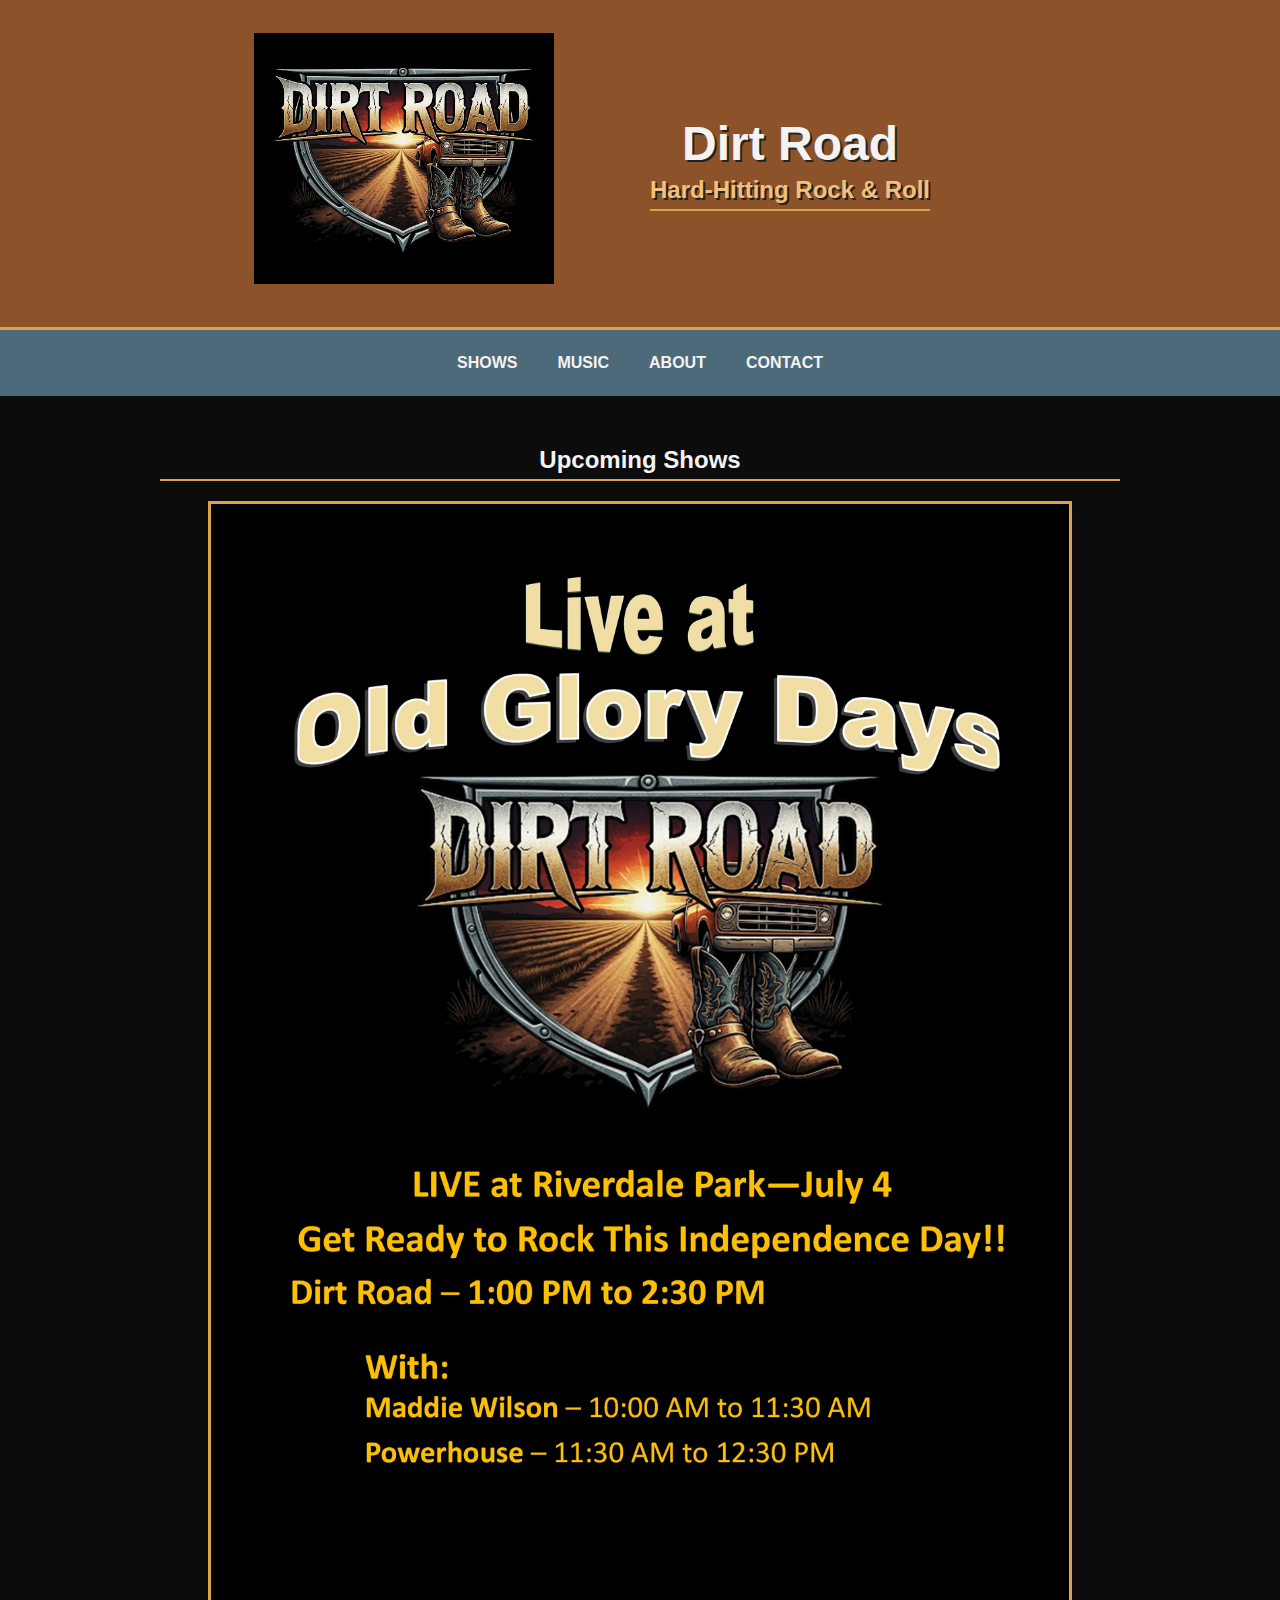
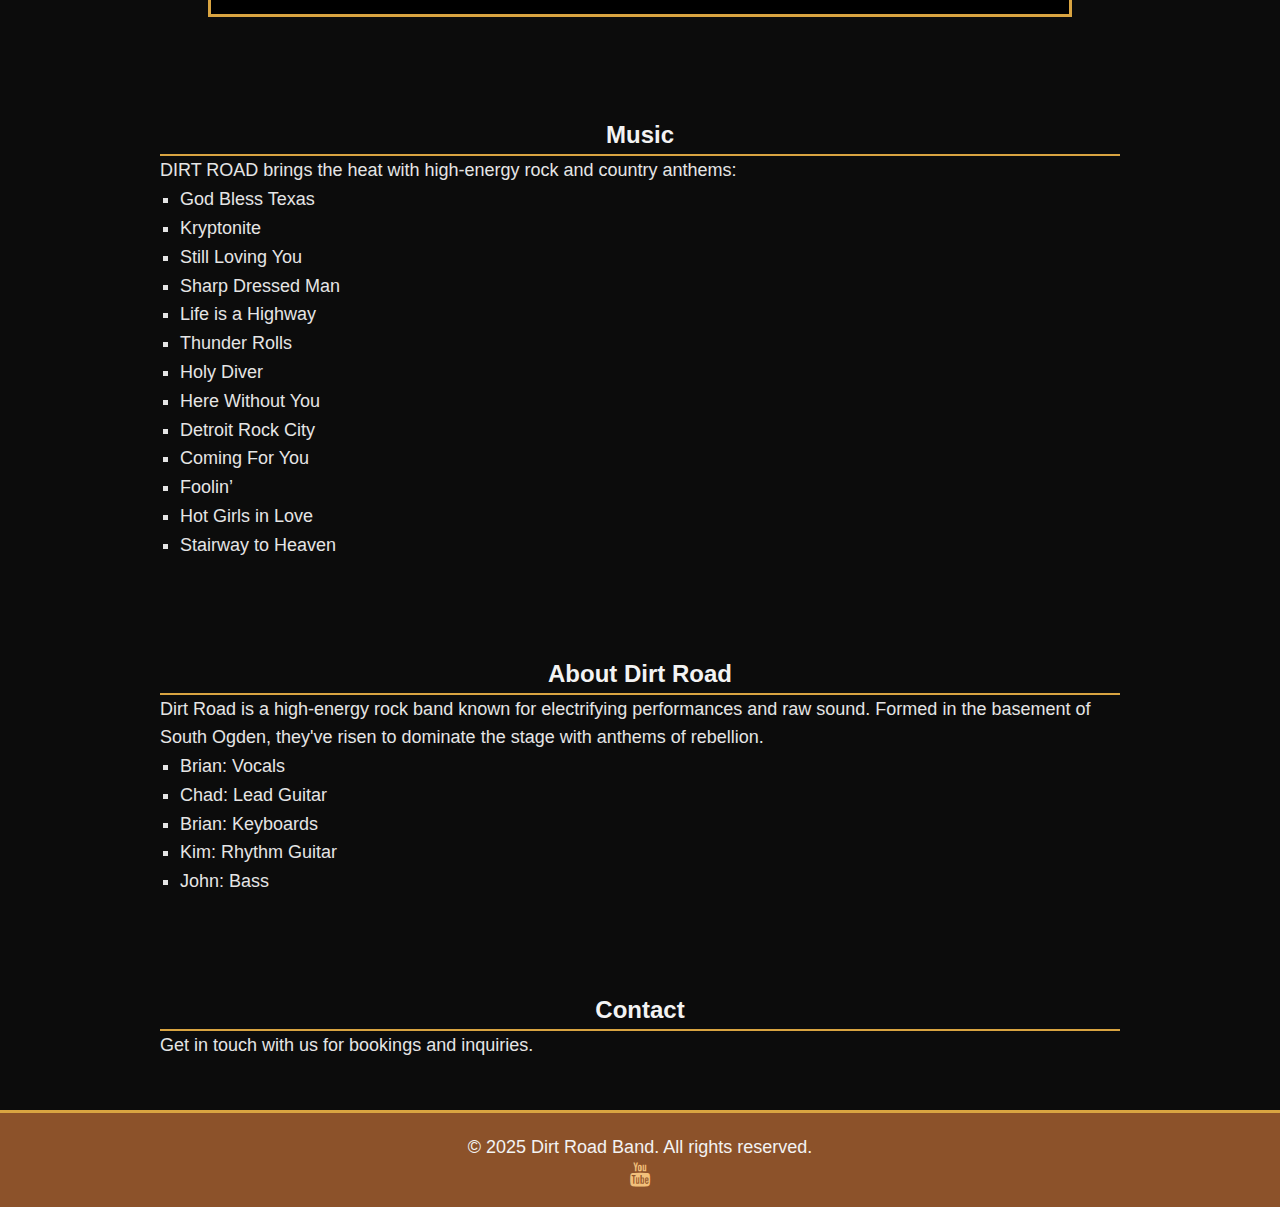
<file: index.html>
<!DOCTYPE html>
<html lang="en">
<head>
    <meta charset="UTF-8">
    <meta name="viewport" content="width=device-width, initial-scale=1.0">
    <title>Dirt Road - Rock Band</title>
    <link rel="stylesheet" href="style.css">
    <link rel="stylesheet" href="https://cdnjs.cloudflare.com/ajax/libs/font-awesome/4.7.0/css/font-awesome.min.css">
    
</head>
<body>  
   <header>
        
  <div class = "logo"><a href="#"></a><img src="images/logo3.png" alt="Reprise Logo"></a></div>
        <div class="header-content">
            
            <h1>Dirt Road</h1>
            <h2>Hard-Hitting Rock & Roll</h2>
            
        </div>
    </header> 
    <nav class="navbar">
            <a href="#shows">Shows</a>
            <a href="#music">Music</a>
          
            <a href="#about">About</a>
            <a href="#contact">Contact</a>
    </nav>
 
    
    <section id="shows">
        <h2>Upcoming Shows</h2>
        <div style = "text-align: center;"><img src = "images/Publication3/page01.jpg" alt = "Live at Riverdale Park on July 4. Dirt Road performs at 1 to 2:30"  </div>
    </section>
        <section id="music">
        <h2>Music</h2>
        <p>DIRT ROAD brings the heat with high-energy rock and country anthems:</p>
       <ul><li> God Bless Texas</li>

<li>Kryptonite</li>

<li>Still Loving You</li>

<li>Sharp Dressed Man</li>

<li>Life is a Highway</li>

<li>Thunder Rolls</li>

<li>Holy Diver</li>

<li>Here Without You</li>

<li>Detroit Rock City</li>

<li>Coming For You</li>

<li>Foolin’</li>

<li>Hot Girls in Love</li>

<li>Stairway to Heaven</li>

</ul>

    </section>

    
    <section id="about">
        <h2>About Dirt Road</h2>
        <p>Dirt Road is a high-energy rock band known for electrifying performances and raw sound. 
           Formed in the basement of South Ogden, they've risen to dominate the stage with anthems of rebellion.</p>
           <ul>
            <li>Brian: Vocals</li>
            <li>Chad: Lead Guitar</li>
            <li>Brian: Keyboards</li>
            <li>Kim: Rhythm Guitar</li>
            <li>John: Bass</li>
           </ul>
    </section>
    
    <section id="contact">
        <h2>Contact</h2>
        <p>Get in touch with us for bookings and inquiries.</p>
    </section>
    
    <footer>
        <p>&copy; 2025 Dirt Road Band. All rights reserved.</p>
        <div class="footer-icons">
            <a href="https://youtube.com/@briansears4791?si=aiN2FeVhHwIzzD3w" target="_blank"><i class="fa fa-youtube" style='font-size:24px'></i></a>
            <!--
            <a href="#" target="_blank"><i class="fa fa-facebook" style='font-size:24px'></i></a>
            <a href="#" target="_blank"><i class="fa fa-instagram"></i></a>
            <a href="#" target="_blank"><i class="fa fa-spotify"></i></a>
        -->
        </div>
    </footer>
    </body>
</html>
</file>
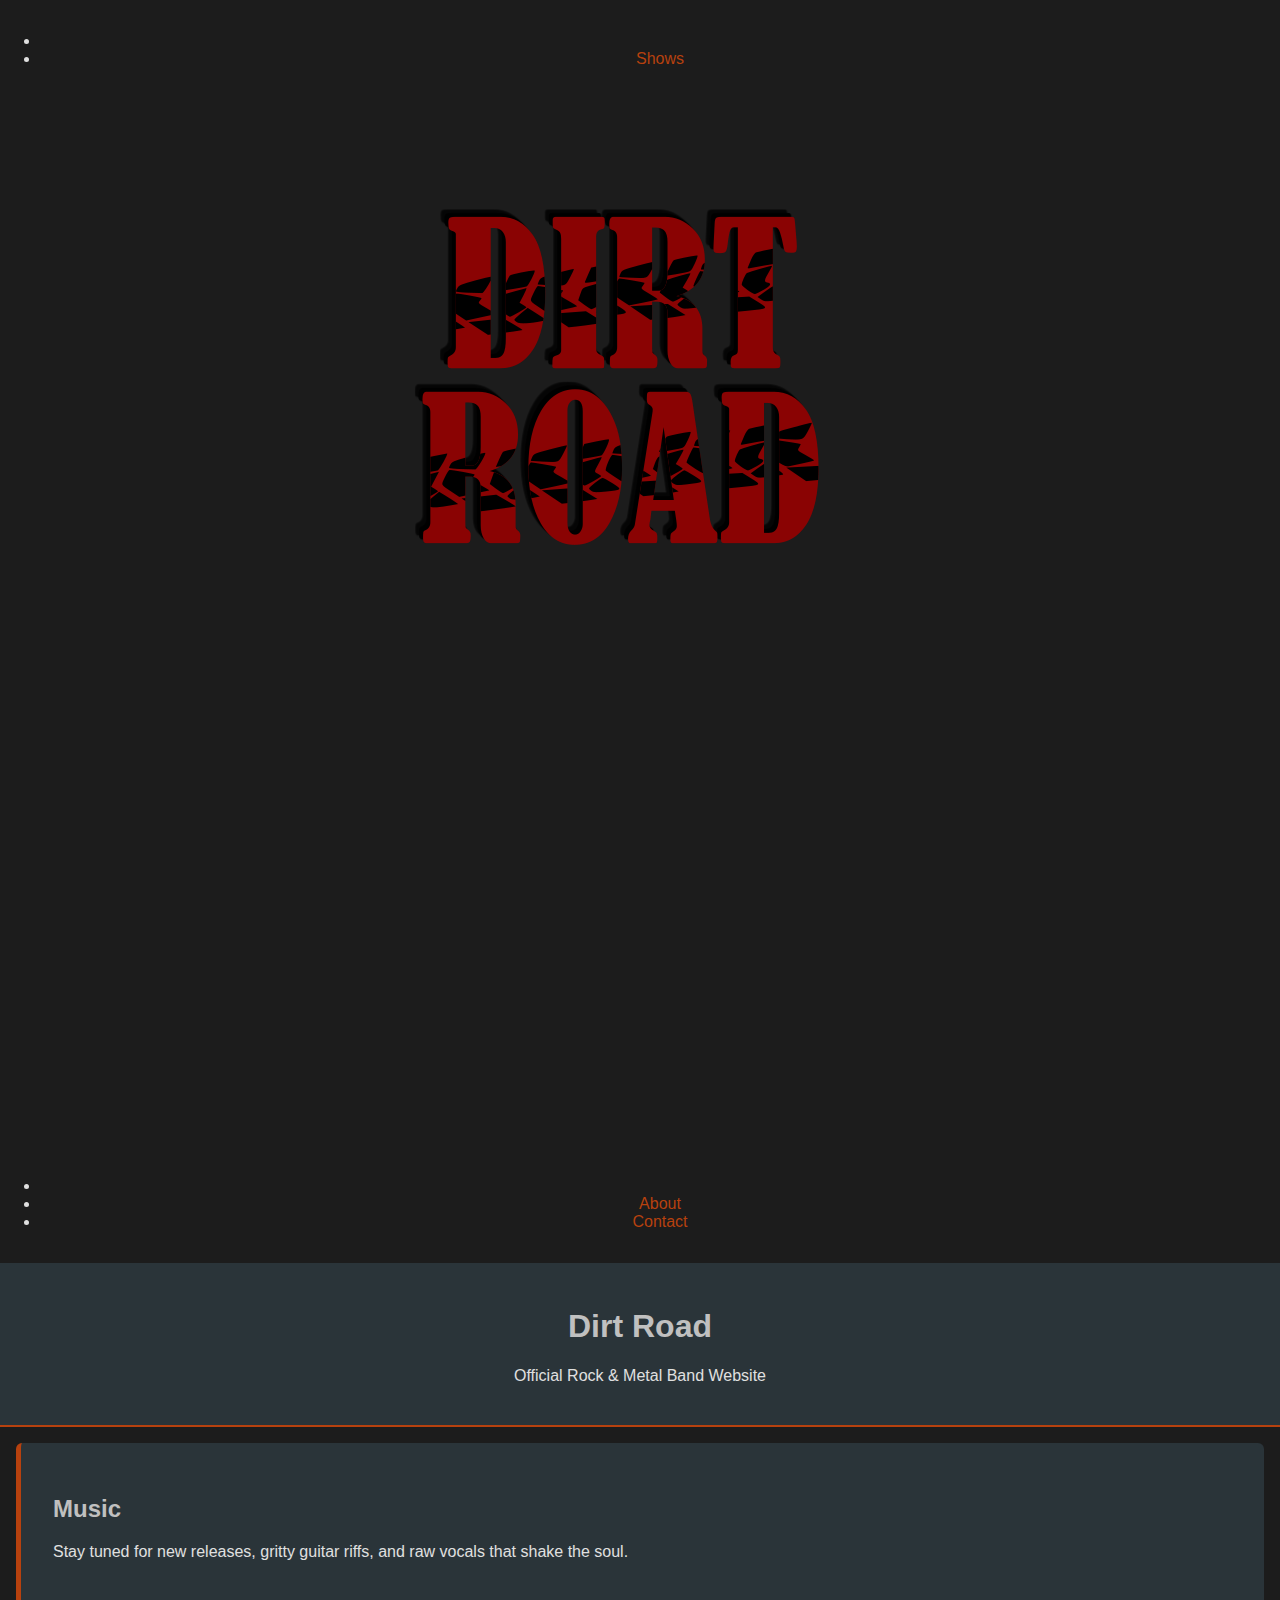
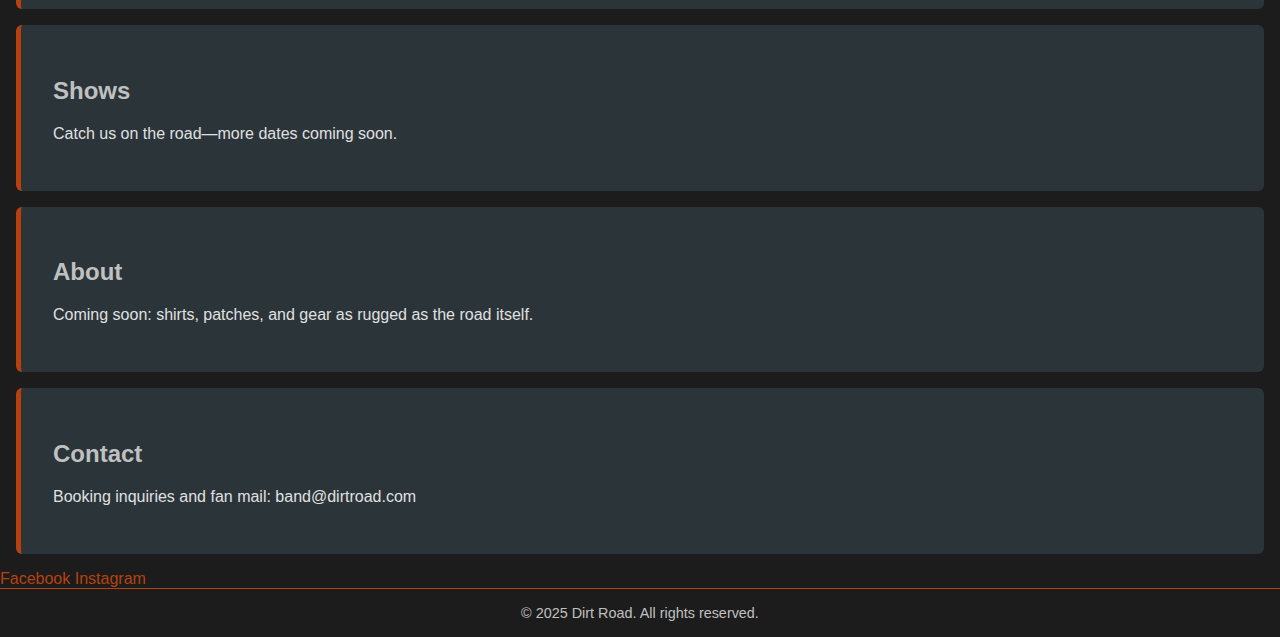
<file: DirtRoad/index.html>
<!DOCTYPE html>
<html lang="en">
<head>
  <meta charset="UTF-8" />
  <meta name="viewport" content="width=device-width, initial-scale=1.0" />
  <title>Dirt Road | Official Band Site</title>
  <link rel="stylesheet" href="style2.css">
</head>
<body>
    <nav>
        <ul>
            <li> <a href="#music"></a></li>
            <li> <a href="#shows">Shows</a></li>
            <li><img src="images/DirtRoadLogo2.png" alt="Logo"></li>
            <li>  <a href="#about">About</a></li>
            <li><a href="#contact">Contact</a></li>
        </ul>
       
       
      
        
      </nav>
  <header>
  
    <div><h1>Dirt Road</h1>
    <p>Official Rock & Metal Band Website</p>
</div>
  </header>


<main>
  <section class="section" id="music">
    <h2>Music</h2>
    <p>Stay tuned for new releases, gritty guitar riffs, and raw vocals that shake the soul.</p>
  </section>

  <section class="section" id="tour">
    <h2>Shows</h2>
    <p>Catch us on the road—more dates coming soon.</p>
  </section>

  <section class="section" id="about">
    <h2>About</h2>
    <p>Coming soon: shirts, patches, and gear as rugged as the road itself.</p>
  </section>

  <section class="section" id="contact">
    <h2>Contact</h2>
    <p>Booking inquiries and fan mail: <a href="mailto:band@dirtroad.com" style="color: var(--whiskey-gold);">band@dirtroad.com</a></p>
  </section>
</main>
  <div class="social-links">
    <a href="https://facebook.com/dirtroadband" target="_blank">Facebook</a>
    <a href="https://instagram.com/dirtroadband" target="_blank">Instagram</a>
  </div>

  <footer>
    &copy; 2025 Dirt Road. All rights reserved.
  </footer>
</body>
</html>
</file>
<file: style.css>
/* styles.css */
*{
  margin: 0;
  padding: 0;
  box-sizing: border-box;
}

body {
    margin: 0;
    padding: 0;
    font-family: Arial, sans-serif;
    background-color: #0C0C0C;
    color: #E5E5E5;
    
  }
  
h1, h2, h3, h4, h5{
  text-align: center;
}
a {
    color: #F2C07B;
    text-decoration: none;
}

a:hover {
    color: #D9A441;
}

  header {
    width: 100%;
    padding: 20px;
   background-color: #8C522A;
    margin: 2rem 0;
    display: flex;
    justify-content: center;
    align-items: center;
    margin: 0;
    border-bottom: 3px solid #D9A441;
  }

.logo img {
    max-width: 300px;
    display: block;
    margin: 0 auto 10px;
}
  .header-content{
    margin: 2em;
    padding: 4em;
     text-shadow: #222 2px 2px;
   
  }

  .header-content h1{
   color: #F3F3F3;
    font-size: 48px;
    margin: 0;

  }

.header-content h2 {
    color: #F2C07B;
    font-size: 24px;
    margin: 5px 0 0;
}
/* Navigation Bar */
.navbar {
    display: flex;
    justify-content: center;
    background-color: #4D6A7A;
    padding: 10px 0;
}
.navbar a {
    color: #F3F3F3;
    padding: 14px 20px;
    text-transform: uppercase;
    font-weight: bold;
}
  
.navbar a:hover {

    color: #D9A441;;
}
  
/* Sections */
section {
    padding: 50px 20px;
    max-width: 1000px;
    margin: 0 auto;
}
  
  h1 {
    font-size: 3rem;
    margin: 0;
  }
  

h2 {
    color: #F3F3F3;
    border-bottom: 2px solid #D9A441;
    padding-bottom: 5px;
}
  
p, li {
    font-size: 18px;
    line-height: 1.6;
}
  
ul {
    list-style-type: square;
    padding-left: 20px;
}
  /* Image in Shows Section */
#shows img {
    max-width: 90%;
    height: auto;
    border: 3px solid #D9A441;
    margin-top: 20px;
}


  
/* Footer */
footer {
    background-color: #8C522A;
    padding: 20px;
    text-align: center;
    color: #F3F3F3;
    border-top: 3px solid #D9A441;
}
.footer-icons a {
    color: #F2C07B;
    margin: 0 10px;
}
  

.footer-icons a:hover {
    color: #D9A441;
}

/* Responsive adjustments */
@media screen and (max-width: 600px) {
    .navbar {
        flex-direction: column;
    }
    header{
      flex-direction: column;
      margin: 0px;
    }
    .navbar a {
        padding: 10px;
    }
    .header-content{
      margin: 0;
      padding: 1em;
    }
    .header-content h1 {
        font-size: 36px;
    }

    .header-content h2 {
        font-size: 20px;
    }


}
</file>
<file: DirtRoad/style2.css>
:root {
    --charcoal: #1C1C1C;
    --rust: #B7410E;
    --gunmetal: #2a3439;
    --steel: #C0C0C0;
    --blood-red: #8A0303;
    --dusty-white: #E0E0E0;
  }
  
  body {
    background-color: var(--charcoal);
    color: var(--dusty-white);
    font-family: 'Arial', sans-serif;
    margin: 0;
    padding: 0;
  }
  
  header {
    background-color: var(--gunmetal);
    padding: 1.5rem;
    text-align: center;
    border-bottom: 2px solid var(--rust);
  }
  
  h1, h2, h3 {
    color: var(--steel);
  }
  
  a {
    color: var(--rust);
    text-decoration: none;
    transition: color 0.3s ease;
  }
  
  a:hover {
    color: var(--blood-red);
  }
  nav {
    margin: 2rem 0;
    text-align: center;
  }
  button {
    background-color: var(--rust);
    color: var(--dusty-white);
    border: none;
    padding: 0.75rem 1.5rem;
    font-size: 1rem;
    cursor: pointer;
    transition: background-color 0.3s ease;
    border-radius: 4px;
  }
  
  button:hover {
    background-color: var(--blood-red);
  }
  
  section {
    background-color: var(--gunmetal);
    padding: 2rem;
    margin: 1rem;
    border-left: 5px solid var(--rust);
    border-radius: 6px;
  }
  
  footer {
    background-color: var(--charcoal);
    text-align: center;
    padding: 1rem;
    color: var(--steel);
    font-size: 0.9rem;
    border-top: 1px solid var(--rust);
  }
</file>
